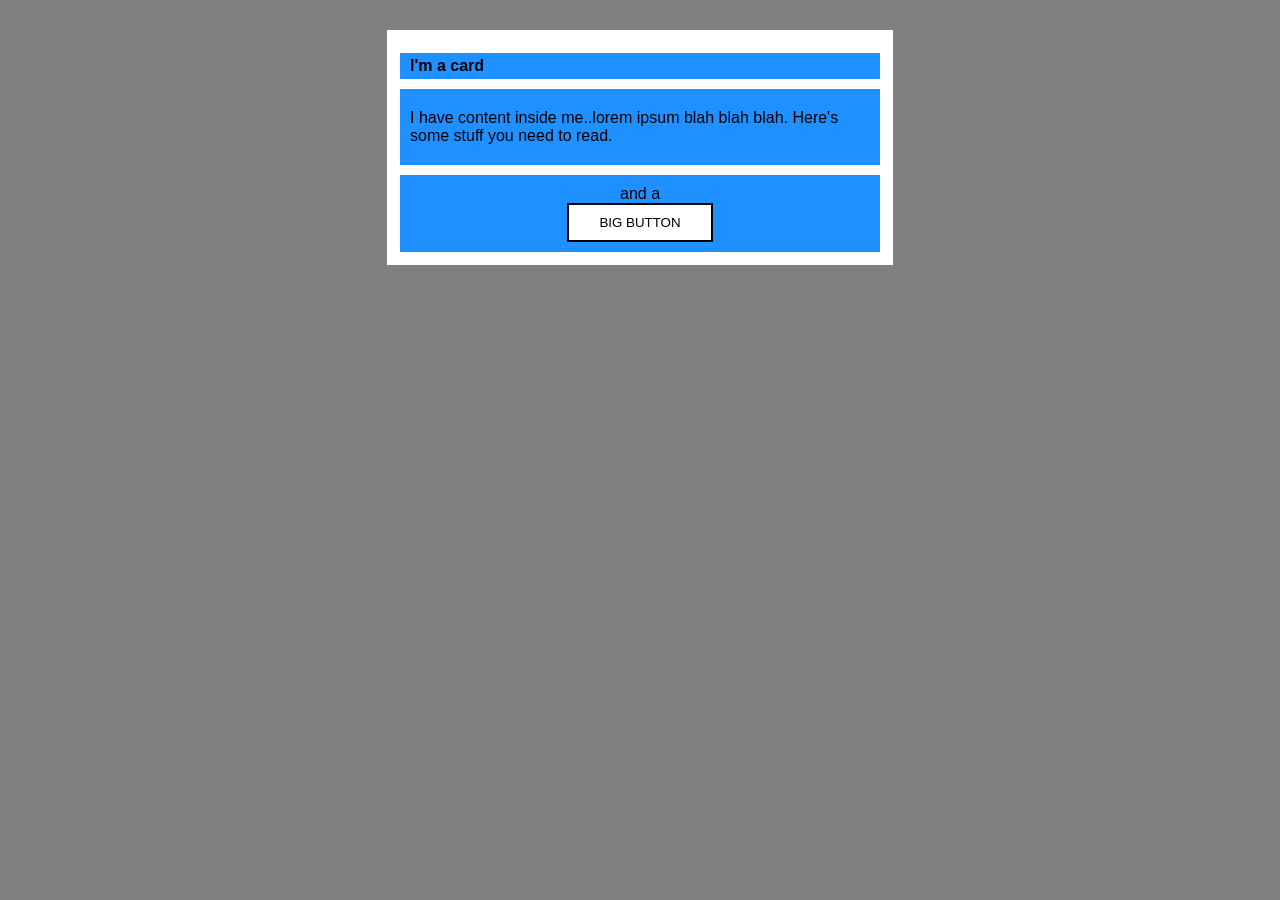
<file: foundations/block-and-inline/02-margin-and-padding-2/index.html>
<!DOCTYPE html>
<html lang="en">
  <head>
    <meta charset="UTF-8">
    <meta http-equiv="X-UA-Compatible" content="IE=edge">
    <meta name="viewport" content="width=device-width, initial-scale=1.0">
    <title>Margin and Padding exercise 2</title>
    <link rel="stylesheet" href="style.css">
  </head>
  <body>
    <div class="card">
      <h1 class="title">I'm a card</h1>
      <div class="content">I have content inside me..lorem ipsum blah blah blah. Here's some stuff you need to read.</div>
      <div class="button-container"><span >and a</span> <button>BIG BUTTON</button></div>
    </div>
  </body>
</html>
</file>
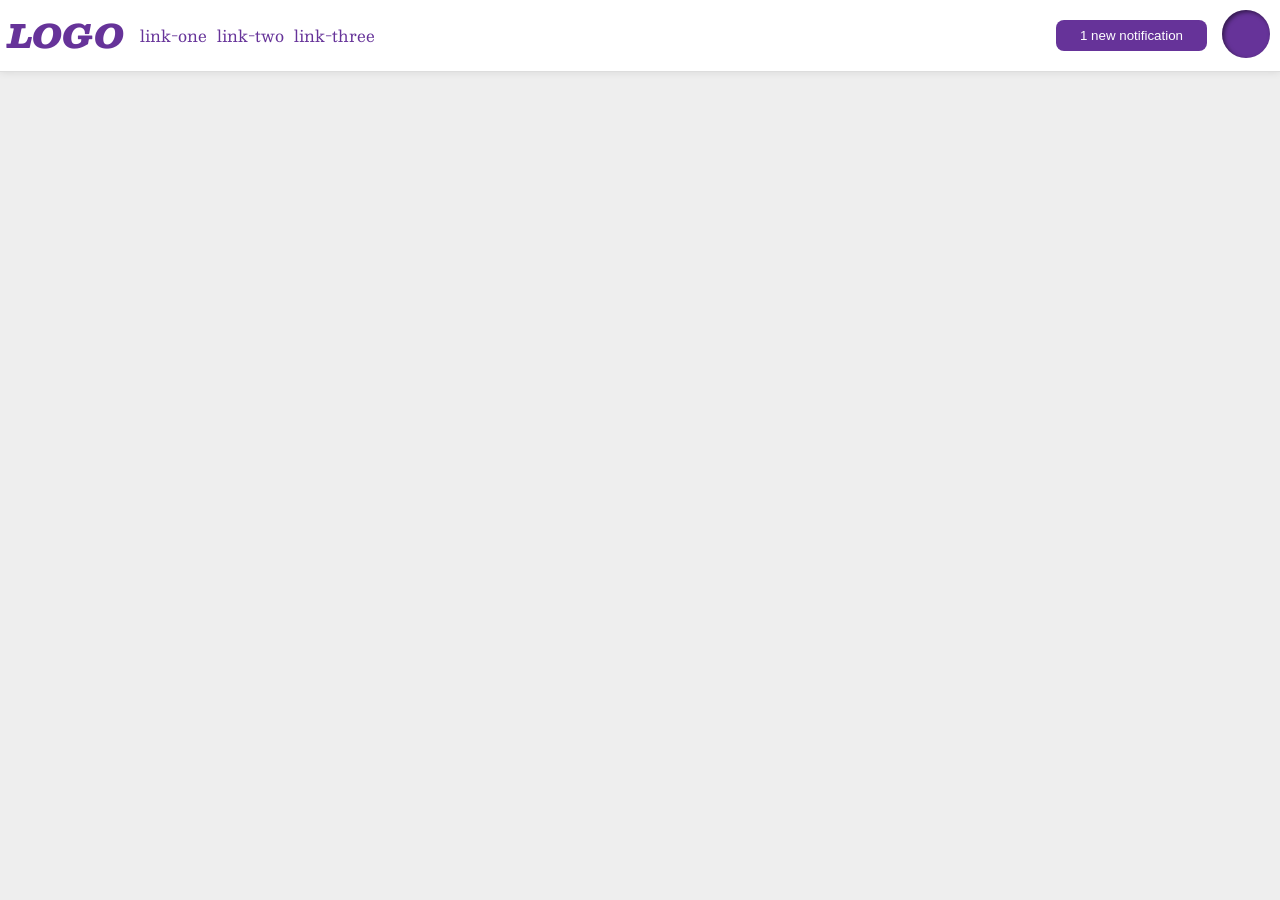
<file: foundations/flex/03-flex-header-2/index.html>
<!DOCTYPE html>
<html lang="en">
  <head>
    <meta charset="UTF-8">
    <meta http-equiv="X-UA-Compatible" content="IE=edge">
    <meta name="viewport" content="width=device-width, initial-scale=1.0">
    <title>Flex Header 2</title>
    <link rel="stylesheet" href="style.css">
  </head>
  <body>
    <div class="header">
      <div class="c1">
        <div class="logo">
          LOGO
        </div>
        <ul class="links">
         <li><a href="https://google.com">link-one</a></li>
          <li><a href="https://google.com">link-two</a></li>
          <li><a href="https://google.com">link-three</a></li>
        </ul>
      </div>
      <div class="void"></div>
      <di class="c2">
        <button class="notifications">
          1 new notification
        </button>
        <div class="profile-image"></div>
      </div>
    </div>
  </body>
</html>
</file>
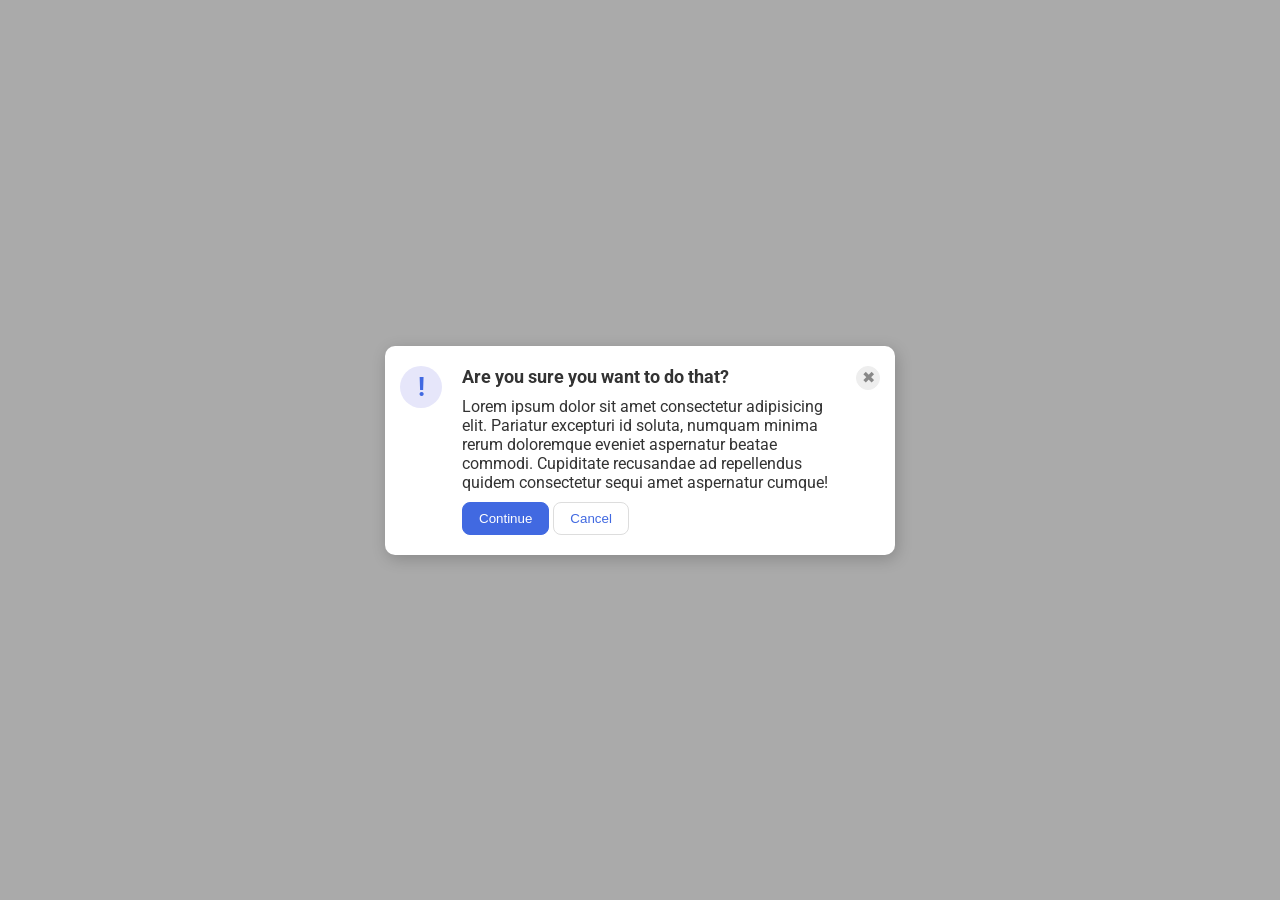
<file: foundations/flex/05-flex-modal/index.html>
<!DOCTYPE html>
<html lang="en">
  <head>
    <meta charset="UTF-8">
    <meta http-equiv="X-UA-Compatible" content="IE=edge">
    <meta name="viewport" content="width=device-width, initial-scale=1.0">
    <link rel="stylesheet" href="style.css">
    <title>Modal</title>
  </head>
  <body>
    <div class="modal">
      <div class="icon">!</div>

      <div class="c1">
          <div class="header">Are you sure you want to do that?</div>
          <div class="text">Lorem ipsum dolor sit amet consectetur adipisicing elit. Pariatur excepturi id soluta, numquam minima rerum doloremque eveniet aspernatur beatae commodi. Cupiditate recusandae ad repellendus quidem consectetur sequi amet aspernatur cumque!</div>
          <div class="c2">
          <button class="continue">Continue</button>
          <button class="cancel">Cancel</button>
          </div>
      </div>

      <button class="close-button">✖</button>
    </div>
  </body>
</html>
</file>
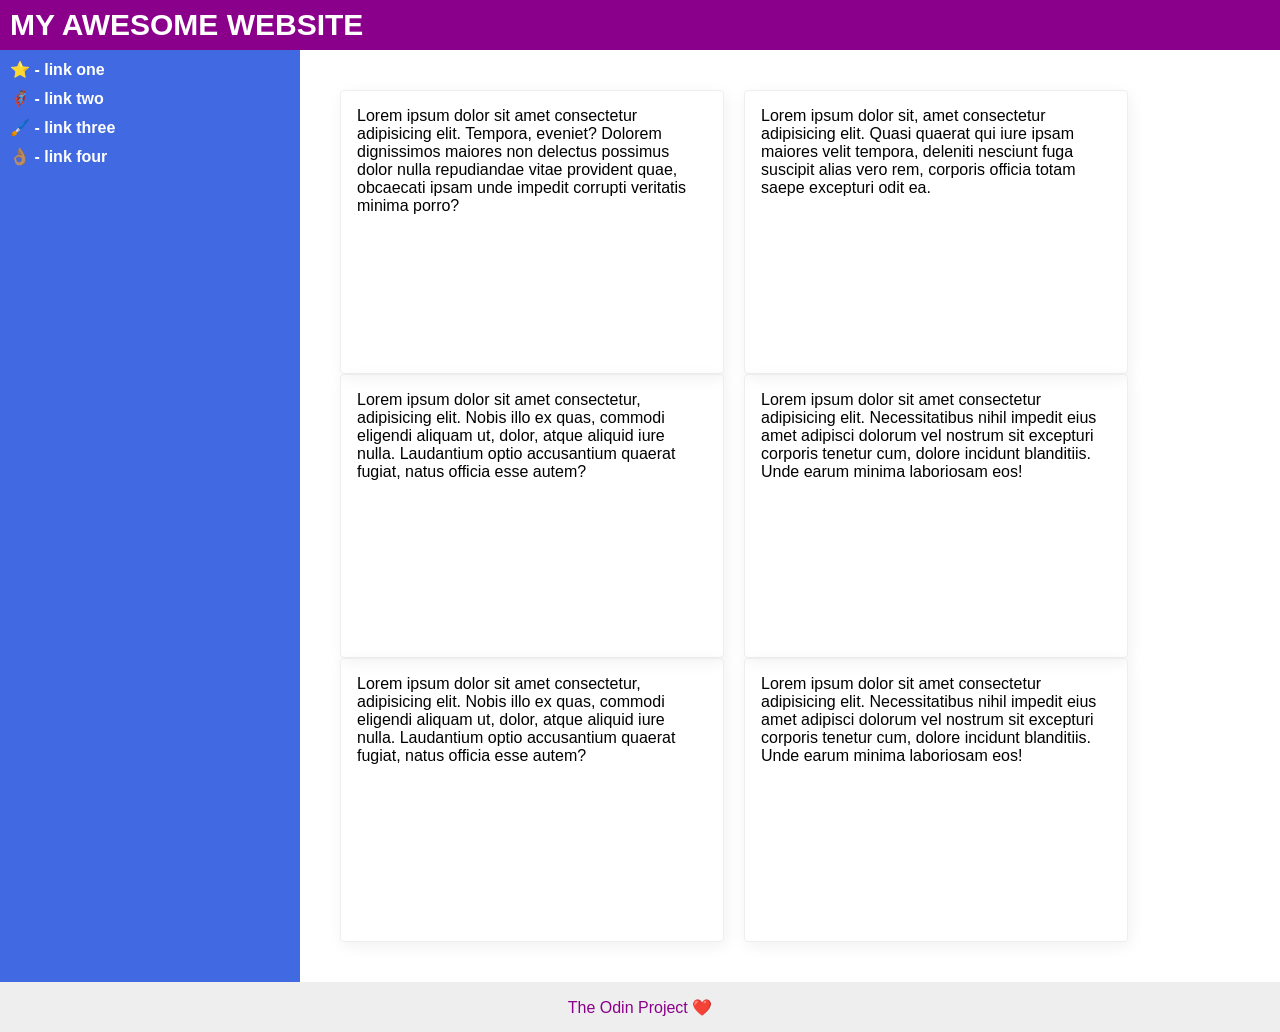
<file: foundations/flex/07-flex-layout-2/index.html>
<!DOCTYPE html>
<html lang="en">
  <head>
    <meta charset="UTF-8">
    <meta http-equiv="X-UA-Compatible" content="IE=edge">
    <meta name="viewport" content="width=device-width, initial-scale=1.0">
    <title>The Holy Grail</title>
    <link rel="stylesheet" href="style.css">
  </head>
  <body>
    <div class="header">
      MY AWESOME WEBSITE
    </div>
    
    <div class="c1">
      <div class="sidebar">
        <ul>
          <li><a href="#">⭐ - link one</a></li>
          <li><a href="#">🦸🏽‍♂️ - link two</a></li>
          <li><a href="#">🖌️ - link three</a></li>
          <li><a href="#">👌🏽 - link four</a></li>
        </ul>
      </div>
      <div class="c2">
        <div class="card">Lorem ipsum dolor sit amet consectetur adipisicing elit. Tempora, eveniet? Dolorem dignissimos maiores non delectus possimus dolor nulla repudiandae vitae provident quae, obcaecati ipsam unde impedit corrupti veritatis minima porro?</div>
        <div class="card">Lorem ipsum dolor sit, amet consectetur adipisicing elit. Quasi quaerat qui iure ipsam maiores velit tempora, deleniti nesciunt fuga suscipit alias vero rem, corporis officia totam saepe excepturi odit ea.</div>
        <div class="card">Lorem ipsum dolor sit amet consectetur, adipisicing elit. Nobis illo ex quas, commodi eligendi aliquam ut, dolor, atque aliquid iure nulla. Laudantium optio accusantium quaerat fugiat, natus officia esse autem?</div>
        <div class="card">Lorem ipsum dolor sit amet consectetur adipisicing elit. Necessitatibus nihil impedit eius amet adipisci dolorum vel nostrum sit excepturi corporis tenetur cum, dolore incidunt blanditiis. Unde earum minima laboriosam eos!</div>
        <div class="card">Lorem ipsum dolor sit amet consectetur, adipisicing elit. Nobis illo ex quas, commodi eligendi aliquam ut, dolor, atque aliquid iure nulla. Laudantium optio accusantium quaerat fugiat, natus officia esse autem?</div>
        <div class="card">Lorem ipsum dolor sit amet consectetur adipisicing elit. Necessitatibus nihil impedit eius amet adipisci dolorum vel nostrum sit excepturi corporis tenetur cum, dolore incidunt blanditiis. Unde earum minima laboriosam eos!</div>
      </div>
    </div>
    <div class="footer">
      The Odin Project ❤️
    </div>
  </body>
</html>
</file>
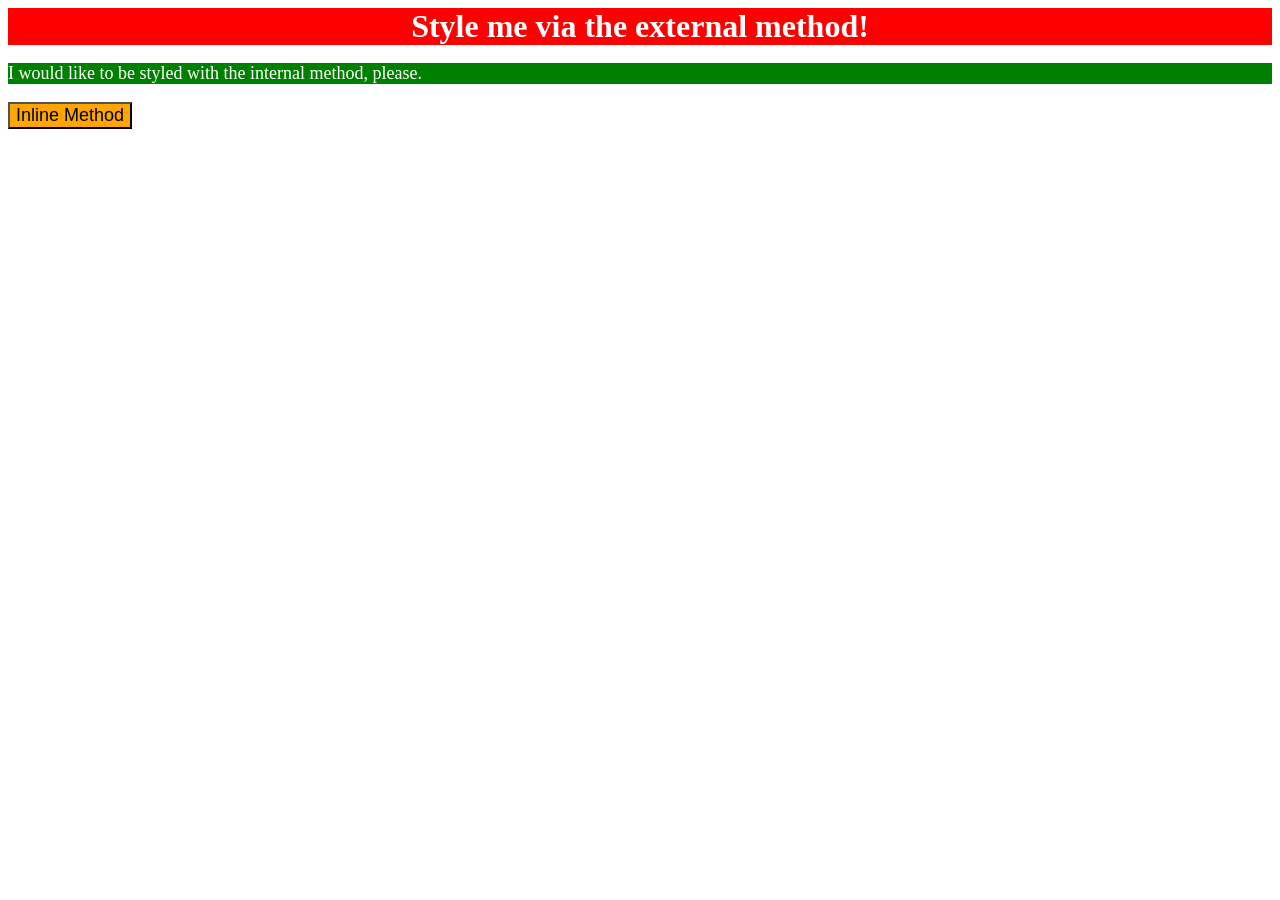
<file: foundations/intro-to-css/01-css-methods/index.html>
<!DOCTYPE html>
<html lang="en">
  <head>
    <meta charset="UTF-8">
    <meta http-equiv="X-UA-Compatible" content="IE=edge">
    <meta name="viewport" content="width=device-width, initial-scale=1.0">
    <title>Methods for Adding CSS</title>
    <link href="./styles.css" rel="stylesheet">
    <style> 
        p {
          color: white;
          background-color:green;
          font-size :18px;
        }
    </style>
  </head>
  <body>
    <div>Style me via the external method!</div>
    <p>I would like to be styled with the internal method, please.</p>
    <button style="background-color:orange; font-size:18px;">Inline Method</button>
  </body>
</html>
</file>
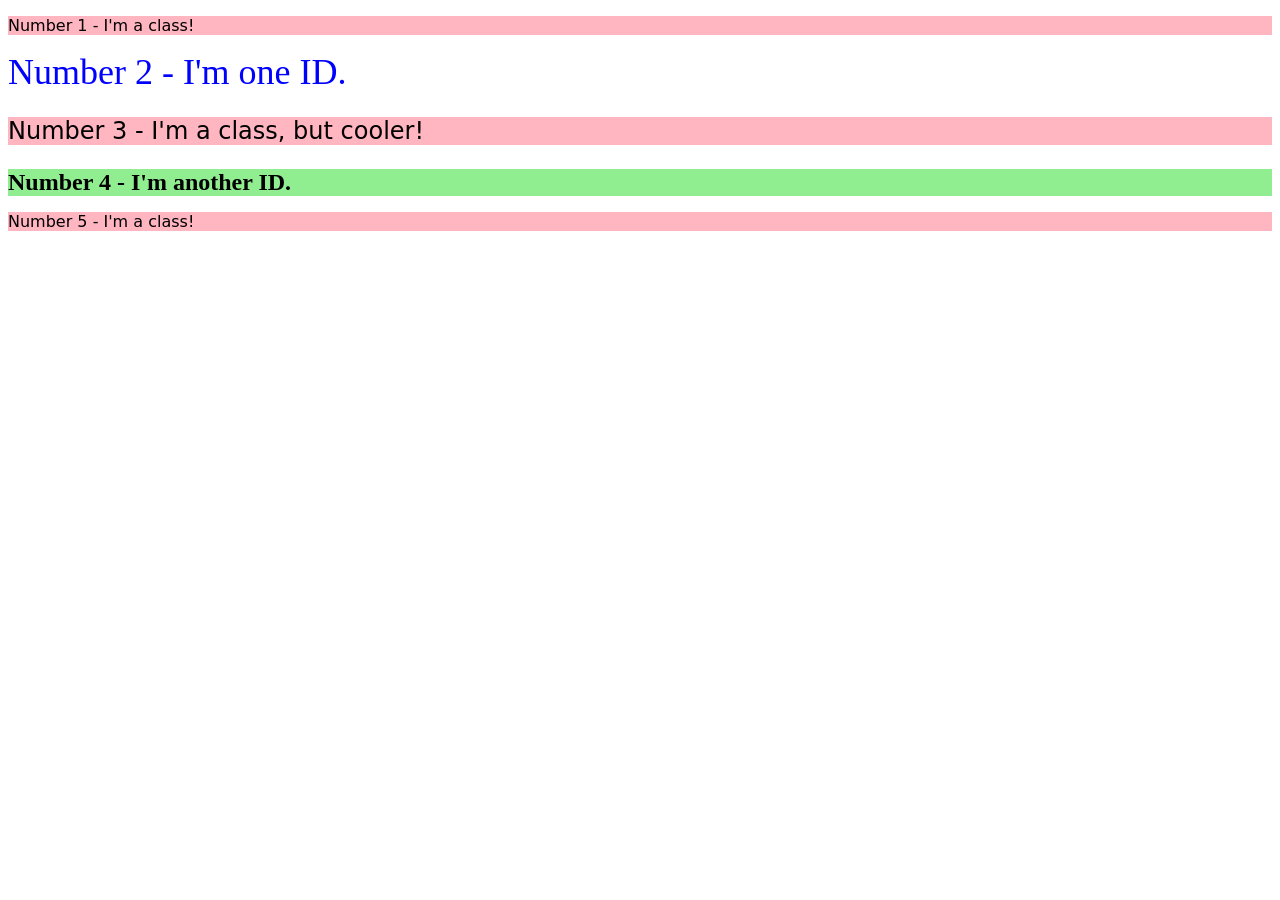
<file: foundations/intro-to-css/02-class-id-selectors/index.html>
<!DOCTYPE html>
<html lang="en">
  <head>
    <meta charset="UTF-8">
    <meta http-equiv="X-UA-Compatible" content="IE=edge">
    <meta name="viewport" content="width=device-width, initial-scale=1.0">
    <title>Class and ID Selectors</title>
    <link rel="stylesheet" href="style.css">
  </head>
  <body>
    <p class="oddNumber">Number 1 - I'm a class!</p>
    <div id="Number2">Number 2 - I'm one ID.</div>
    <p class="oddNumber" id="Number3">Number 3 - I'm a class, but cooler!</p>
    <div id="Number4">Number 4 - I'm another ID.</div>
    <p class="oddNumber">Number 5 - I'm a class!</p>
  </body>
</html>
</file>
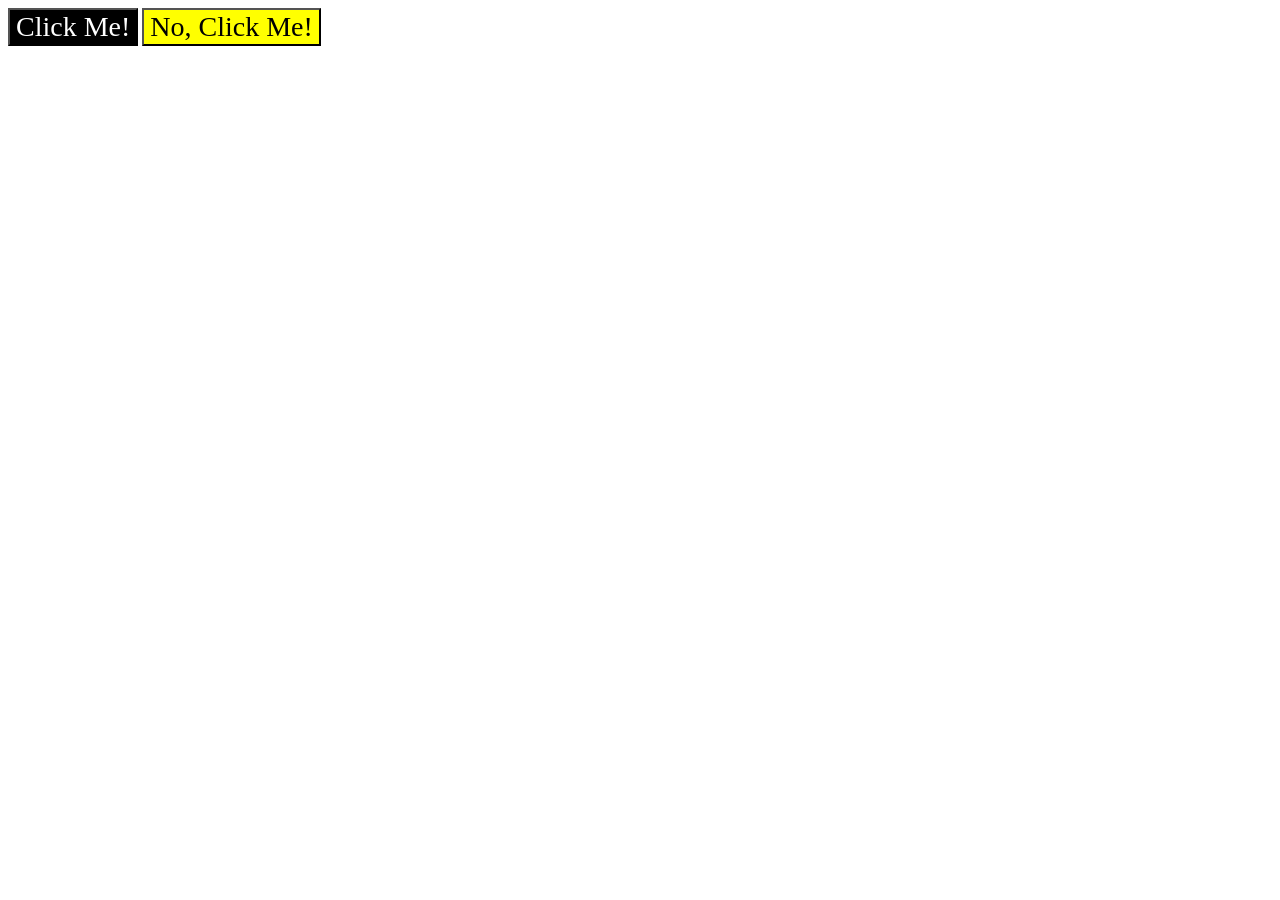
<file: foundations/intro-to-css/03-grouping-selectors/index.html>
<!DOCTYPE html>
<html lang="en">
  <head>
    <meta charset="UTF-8">
    <meta http-equiv="X-UA-Compatible" content="IE=edge">
    <meta name="viewport" content="width=device-width, initial-scale=1.0">
    <title>Grouping Selectors</title>
    <link rel="stylesheet" href="style.css">
  </head>
  <body>
    <button class="first">Click Me!</button>
    <button class="second">No, Click Me!</button>
  </body>
</html>
</file>
<file: foundations/block-and-inline/02-margin-and-padding-2/style.css>
body {
  background: gray;
  font-family: sans-serif;
}

.card {
  width: 500px;
  background: white;
  margin: 30px auto 10px auto;
  padding:3px;
}

.title {
  background: dodgerblue;
  padding: 4px 10px;
  margin:20px 10px auto 10px;
  font-size:16px;
}

.button-container{
   background: dodgerblue;
   margin :10px;
   padding :10px;
}
.content {
  background: dodgerblue;
  padding : 20px 10px;
  margin:10px;
}

span {
  margin-left: 210px;
  margin-right: 200px;
  margin-top: 10px;
}


button {
  background: white;
  display: block;
  margin-left: auto;
  margin-right: auto;
  padding:10px 30px;
  border : 2px solid black;
}
</file>
<file: foundations/flex/03-flex-header-2/style.css>
/* this is some magical font-importing.  
you'll learn about it later. */
@import url('https://fonts.googleapis.com/css2?family=Besley:ital,wght@0,400;1,900&display=swap');

body {
  margin: 0;
  background: #eee;
  font-family: Besley, serif;
}

.header {
  background: white;
  border-bottom: 1px solid #ddd;
  box-shadow: 0 0 8px rgba(0,0,0,.1);
  display:flex;
}

.profile-image {
  background: rebeccapurple;
  box-shadow: inset 2px 2px 4px rgba(0,0,0,.5);
  border-radius: 50%;
  width: 48px;
  height: 48px;
  margin:10px;
}

.logo {
  color: rebeccapurple;
  font-size: 32px;
  font-weight: 900;
  font-style: italic;
  margin:8px;
}

button {
  border: none;
  border-radius: 8px;
  background: rebeccapurple;
  color: white;
  padding: 8px 24px;
  margin: 20px 5px 20px 0;
}

a {
  /* this removes the line under our links */
  text-decoration: none;
  color: rebeccapurple;
}

ul {
  list-style-type: none;
}

.c1 {
  display:flex;
}

.c2 {
  display:flex; 
}

.void {
  flex: 2 2 auto;
}

.links{
  display:flex;
  gap:10px;
  margin:8px 0px 8px 0;
  padding:14px 8px 8px 8px;
}
</file>
<file: foundations/flex/05-flex-modal/style.css>
@import url('https://fonts.googleapis.com/css2?family=Roboto:wght@400;700&display=swap');

html, body {
  height: 100%;
}

body {
  font-family: Roboto, sans-serif;
  margin: 0;
  background: #aaa;
  color: #333;
  /* I'll give you this one for free lol */
  display: flex;
  align-items: center;
  justify-content: center;
}

.modal {
  background: white;
  width: 480px;
  border-radius: 10px;
  box-shadow: 2px 4px 16px rgba(0,0,0,.2);
  display: flex;
  padding: 20px 15px;
  gap:20px;
}

.icon {
  color: royalblue;
  font-size: 26px;
  font-weight: 700;
  background: lavender;
  width: 42px;
  height: 42px;
  border-radius: 50%;
  display: flex;
  align-items: center;
  justify-content: center;
  flex-shrink: 0;
}

.close-button {
  background: #eee;
  border-radius: 50%;
  color: #888;
  font-weight: 400;
  font-size: 16px;
  height: 24px;
  width: 24px;
  display: flex;
  align-items: center;
  justify-content: center;
  border: 1px solid #eee;
  padding: 0;
  flex-shrink: 0;
}

button {
  cursor: pointer;
  padding: 8px 16px;
  border-radius: 8px;
}

button.continue {
  background: royalblue;
  border: 1px solid royalblue;
  color: white;
}

button.cancel {
  background: white;
  border: 1px solid #ddd;
  color: royalblue;
}

.header {
  font-weight: bold;
  font-size: large;
}

.c1{
  display: flex;
  flex-direction: column;
  gap:10px;
}
</file>
<file: foundations/flex/07-flex-layout-2/style.css>
body {
  font-family: -apple-system, BlinkMacSystemFont, 'Segoe UI', Roboto, Oxygen, Ubuntu, Cantarell, 'Open Sans', 'Helvetica Neue', sans-serif;
  margin: 0;
  min-height: 100vh;
  display: flex;
  flex-direction: column;
}

.header {
  height: 50px;
  background: darkmagenta;
  color: white;
  font-weight: bolder;
  font-size: 30px;
  display: flex;
  align-items: center;
  padding:0 0 0 10px;
}

.footer {
  height: 50px;
  background: #eee;
  color: darkmagenta;
  display: flex;
  justify-content: center;
  align-items: center;
}

.sidebar {
  width: 300px;
  background: royalblue;
  box-sizing: border-box;
  flex :none;
  padding: 10px 0 0 10px;
}

.card {
  border: 1px solid #eee;
  box-shadow: 2px 4px 16px rgba(0,0,0,.06);
  border-radius: 4px;
  width:350px;
  height: 250px;
  padding: 16px;
}

.c1 {
  flex:1 1 auto;
  display: flex;
}

ul {
  list-style-type: none;
  margin:0;
  padding: 0;
  display: flex;
  flex-direction: column;
  gap:10px;
}

a {
  text-decoration: none;
  color: white;
  font-weight: bold;
}

.c2 {
  display: flex;
  flex-wrap: wrap;
  /* row-gap: 10px; */
  align-content: space-evenly;
  column-gap: 20px;
  padding: 40px;
  align-items: center;
}
</file>
<file: foundations/intro-to-css/01-css-methods/styles.css>
div {
    color: white;
    background-color:red;
    font-size: 32px;
    text-align: center;
    font-weight:bold;
}
</file>
<file: foundations/intro-to-css/02-class-id-selectors/style.css>
/* Add CSS Styling */
.oddNumber {
    background-color:#FFB6C1;
    font-family: Verdana,'DejaVu Sans', sans-serif;
}
#Number2 {
    color:#0000FF;
    font-size: 36px;
}
#Number4 {
    background-color:#90EE90;
    font-size: 24px;
    font-weight: bold;
}
#Number3{
    font-size: 24px;
}
</file>
<file: foundations/intro-to-css/03-grouping-selectors/style.css>
/* Add CSS Styling */
.first{
    background-color: black;
    color: white;
}
.second{
    background-color: yellow;
}
.first, .second{
    font-size: 28px;
    font-family:'Times New Roman', Helvetica, sans-serif ;
}
</file>
